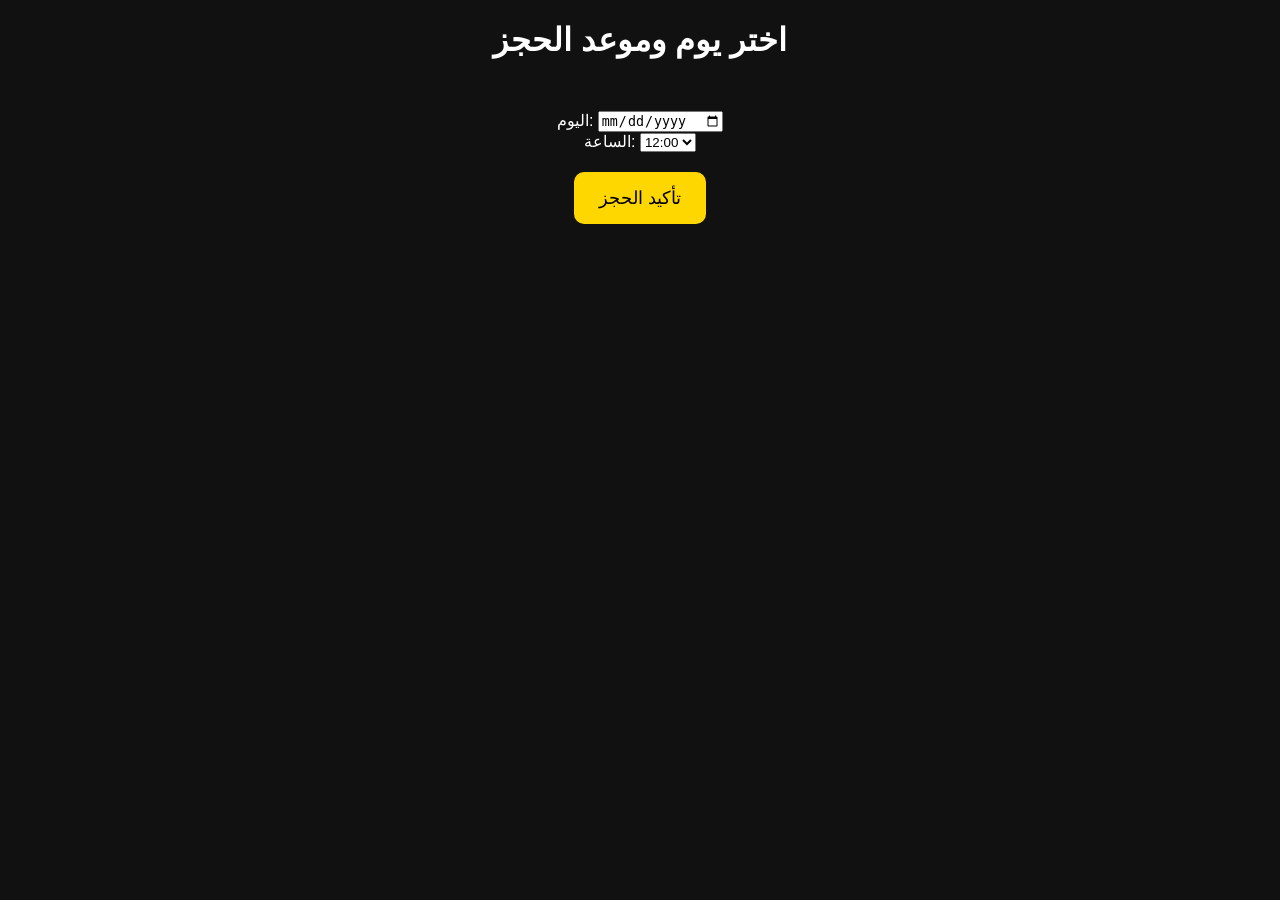
<file: booking.html>
<!DOCTYPE html>
<html lang="ar">
<head>
<meta charset="UTF-8">
<meta name="viewport" content="width=device-width, initial-scale=1.0">
<title>الحجز</title>
<link rel="stylesheet" href="style.css">
</head>
<body>

<header>
  <h1>اختر يوم وموعد الحجز</h1>
</header>

<section class="booking">
  <label>اليوم:
    <input type="date" id="date">
  </label>

  <label>الساعة:
    <select id="time">
      <option>12:00</option>
      <option>13:00</option>
      <option>14:00</option>
      <option>15:00</option>
      <option>16:00</option>
      <option>17:00</option>
      <option>18:00</option>
      <option>19:00</option>
      <option>20:00</option>
      <option>21:00</option>
      <option>22:00</option>
      <option>23:00</option>
    </select>
  </label>

  <button onclick="saveBooking()">تأكيد الحجز</button>
</section>

<script src="script.js"></script>
</body>
</html>
</file>
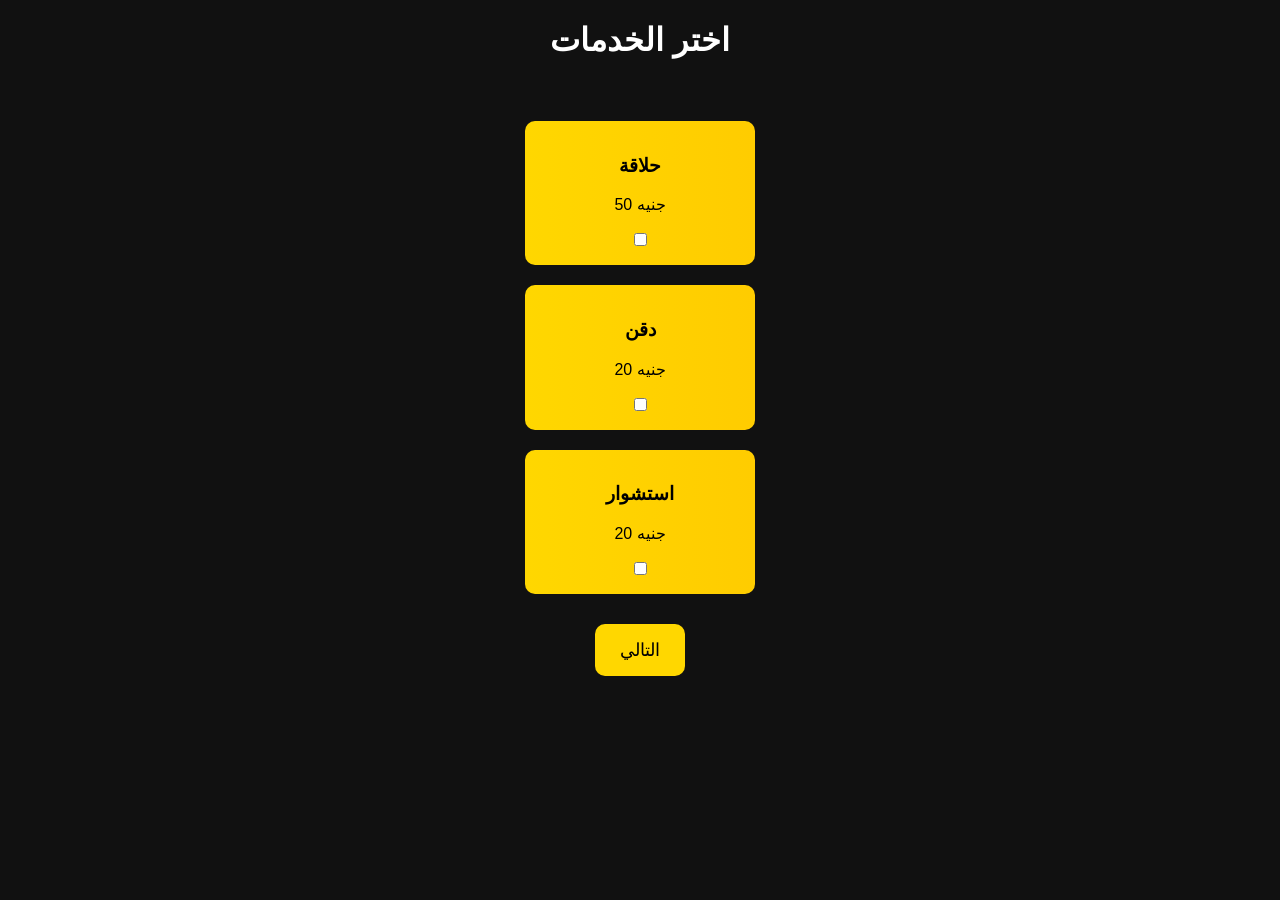
<file: services.html>
<!DOCTYPE html>
<html lang="ar">
<head>
<meta charset="UTF-8">
<meta name="viewport" content="width=device-width, initial-scale=1.0">
<title>الخدمات</title>
<link rel="stylesheet" href="style.css">
</head>
<body>

<header>
  <h1>اختر الخدمات</h1>
</header>

<section class="services">
  <div class="service">
    <h3>حلاقة</h3>
    <p>50 جنيه</p>
    <input type="checkbox" value="50" class="service-checkbox">
  </div>

  <div class="service">
    <h3>دقن</h3>
    <p>20 جنيه</p>
    <input type="checkbox" value="20" class="service-checkbox">
  </div>

  <div class="service">
    <h3>استشوار</h3>
    <p>20 جنيه</p>
    <input type="checkbox" value="20" class="service-checkbox">
  </div>

  <button onclick="saveServices()">التالي</button>
</section>

<script src="script.js"></script>
</body>
</html>
</file>
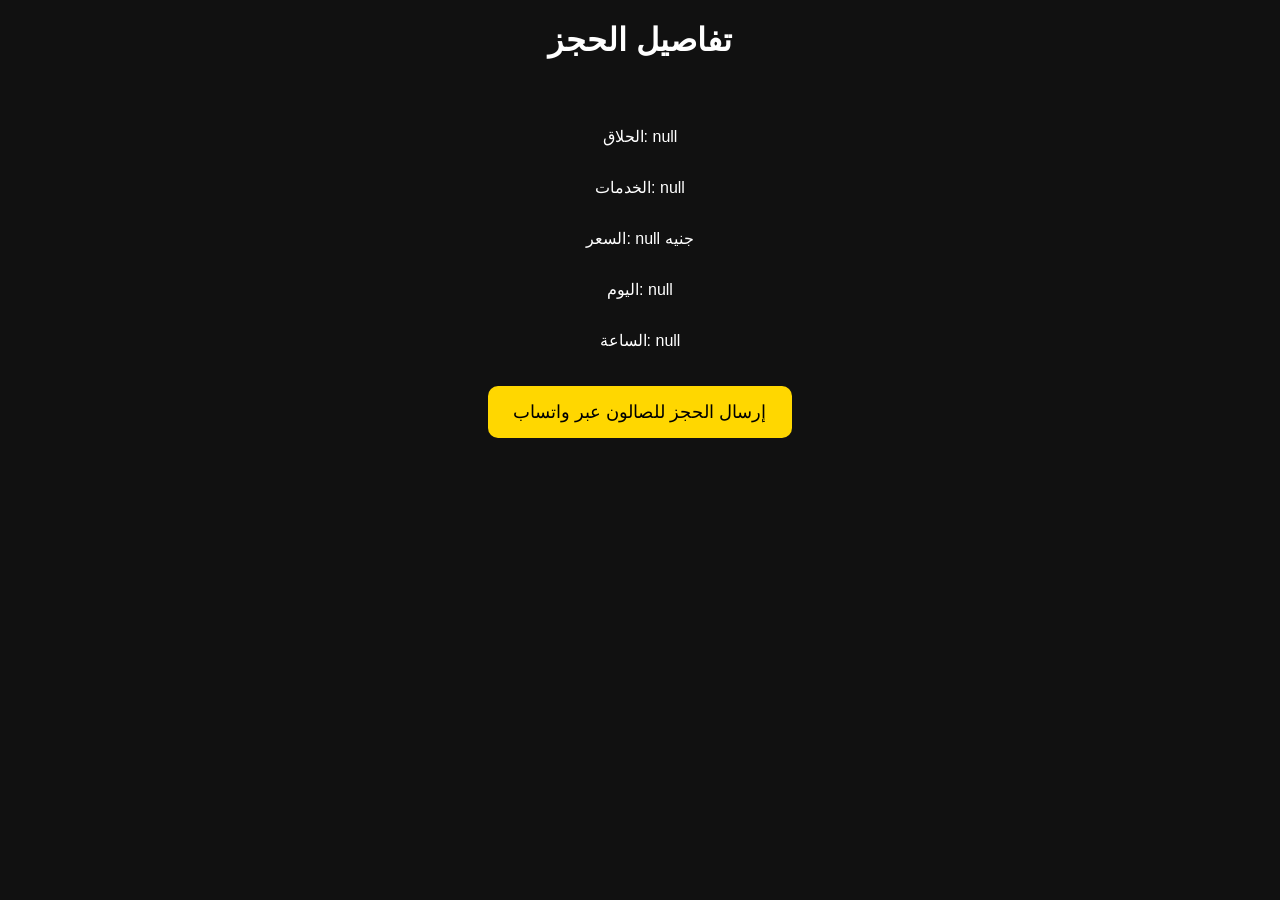
<file: summary.html>
<!DOCTYPE html>
<html lang="ar">
<head>
<meta charset="UTF-8">
<meta name="viewport" content="width=device-width, initial-scale=1.0">
<title>تفاصيل الحجز</title>
<link rel="stylesheet" href="style.css">
</head>
<body>

<header>
  <h1>تفاصيل الحجز</h1>
</header>

<section class="summary">
  <p id="barber"></p>
  <p id="services"></p>
  <p id="price"></p>
  <p id="date"></p>
  <p id="time"></p>

  <button onclick="sendWhatsApp()">إرسال الحجز للصالون عبر واتساب</button>
</section>

<script src="script.js"></script>
</body>
</html>
</file>
<file: style.css>
/* عام */
body{
  margin:0;
  font-family: Arial, sans-serif;
  background:#111;
  color:white;
  text-align:center;
}

/* Hero Section */
.hero{
  background: linear-gradient(rgba(0,0,0,0.6), rgba(0,0,0,0.6)), url('barber.jpg') no-repeat center center/cover;
  height:100vh;
  display:flex;
  align-items:center;
  justify-content:center;
  flex-direction:column;
}

.hero h1{
  font-size:3rem;
  color:#ffd700;
  animation: fadeIn 2s ease-in-out;
}

.hero p{
  font-size:1.5rem;
  margin:10px 0 20px;
  animation: fadeIn 3s ease-in-out;
}

.barbers button{
  background:#ffd700;
  color:black;
  border:none;
  padding:15px 25px;
  margin:10px;
  border-radius:10px;
  font-size:18px;
  cursor:pointer;
  transition:0.3s;
}

.barbers button:hover{
  background:#ffea70;
}

/* الخدمات */
.services, .booking, .summary{
  padding:30px 20px;
  display:flex;
  flex-direction:column;
  align-items:center;
}

.service{
  background: linear-gradient(90deg, #ffd700, #ffcc00);
  color:black;
  width:200px;
  padding:15px;
  border-radius:10px;
  margin:10px;
  animation: popIn 0.5s ease-in-out;
}

button{
  margin-top:20px;
  background:#ffd700;
  border:none;
  padding:15px 25px;
  border-radius:10px;
  cursor:pointer;
  font-size:18px;
  transition:0.3s;
}

button:hover{
  background:#ffea70;
}

/* Animations */
@keyframes fadeIn{
  from {opacity:0; transform:translateY(-20px);}
  to {opacity:1; transform:translateY(0);}
}

@keyframes popIn{
  from {opacity:0; transform:scale(0.8);}
  to {opacity:1; transform:scale(1);}
}

/* متجاوب للموبايل */
@media (max-width:768px){
  .hero h1{
    font-size:2.2rem;
  }
  .hero p{
    font-size:1.2rem;
  }
  .service{
    width:80%;
  }
}
</file>
